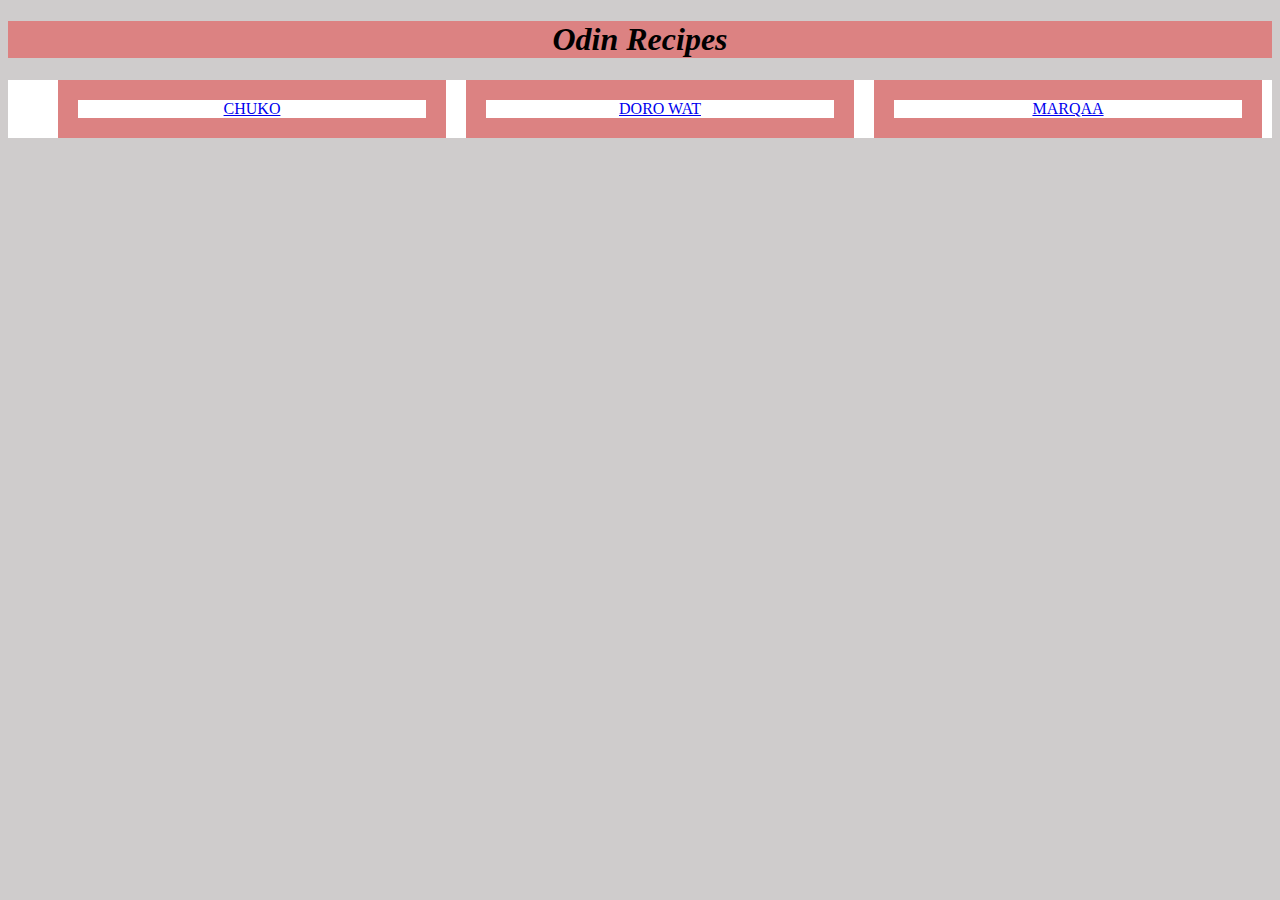
<file: index.html>
<!DOCTYPE html>
<html lang="en">
<head>
    <meta charset="UTF-8">
    <meta name="viewport" content="width=device-width, initial-scale=1.0">
    <title>Odin Recipes</title>
</head>
<body>
    <center>
        <h1 class="header">Odin Recipes</h1>
        <ul>
            <li><a href="recipes/chuko.html">CHUKO</a></li>
            <li><a href="recipes/dorowot.html">DORO WAT</a></li>
    
            <li><a href="recipes/marka.html">MARQAA</a></li>
        </ul>
    </center>
   <link rel="stylesheet" href="recipes/style.css">
</body>
</html>
</file>
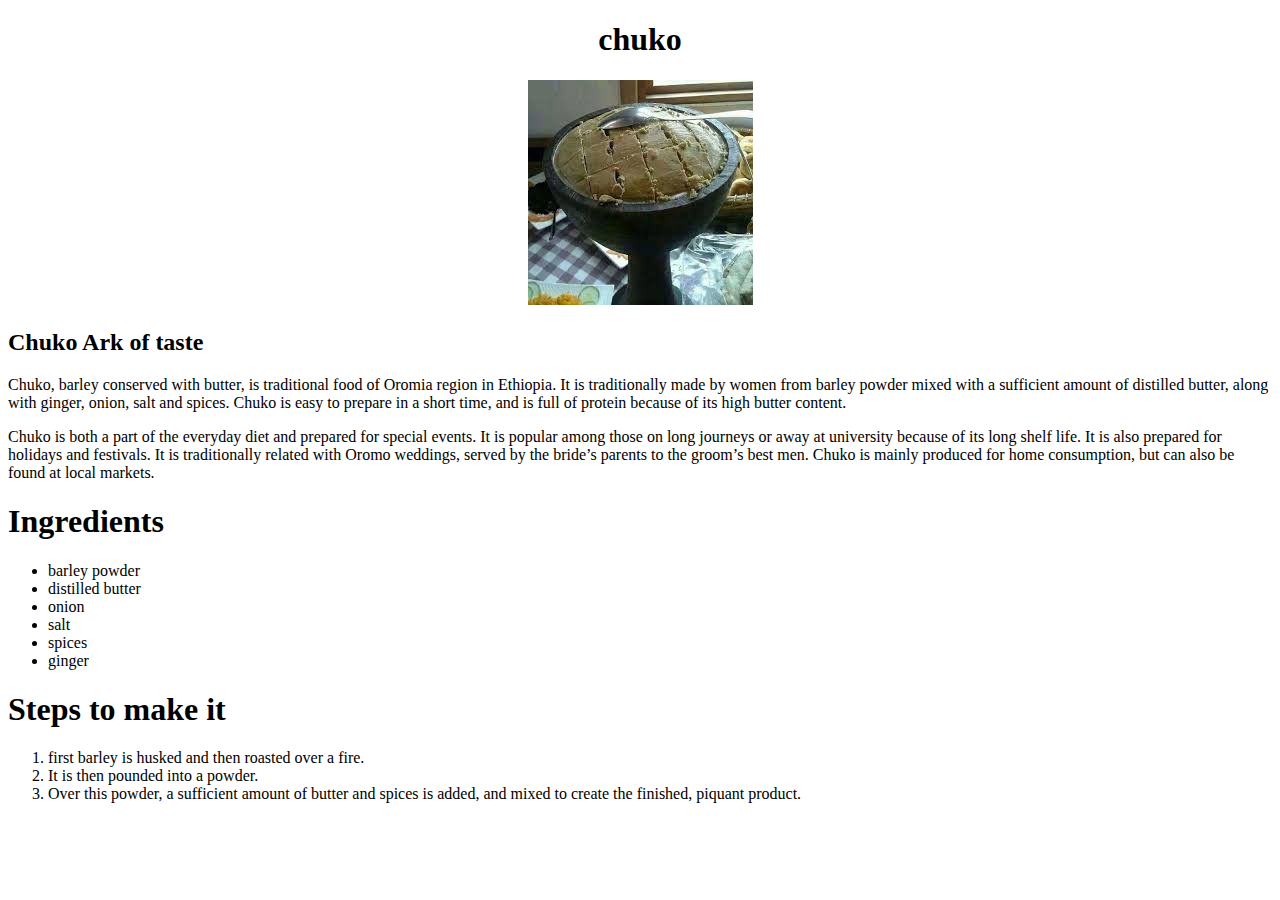
<file: recipes/chuko.html>
<!DOCTYPE html>
<html lang="en">
<head>
    <meta charset="UTF-8">
    <meta name="viewport" content="width=device-width, initial-scale=1.0">
    <title>How to make chuko</title>
</head>
<body>
    <center>
        <h1>chuko</h1>
    <img src="chuko.jpg" alt="photo">
    </center>
    <h2>Chuko
        Ark of taste
    </h2>
    <p>
        Chuko, barley conserved with butter, is traditional food of Oromia region in Ethiopia. 
        It is traditionally made by women from barley powder mixed 
        with a sufficient amount of distilled butter, 
        along with ginger, onion, salt and spices. 
        Chuko is easy to prepare in a short time, and is full of protein because of 
        its high butter content. 
    </p>
    <p>
        Chuko is both a part of the everyday diet and prepared for special events. 
        It is popular among those on long journeys or away at university because of its long shelf life. 
        It is also prepared for holidays and festivals. 
        It is traditionally related with Oromo weddings, served by the bride’s parents to the groom’s best men. 
        Chuko is mainly produced for home consumption, but can also be found at local markets.  
    </p>
     <h1>Ingredients</h1>
     <ul>
        <li>barley powder </li>
        <li>distilled butter</li>
        <li>onion</li>
        <li>salt </li>
        <li>spices</li>
        <li>ginger</li>

     </ul>
       <h1>Steps to make it</h1> 
        <ol>
            <li>first barley is husked and then roasted over a fire.</li>
            <li>It is then pounded into a powder.</li>
            <li>Over this powder, 
                a sufficient amount of butter and spices is added,
                 and mixed to create the finished, piquant product. </li>
        </ol>  
</body>
</html>
</file>
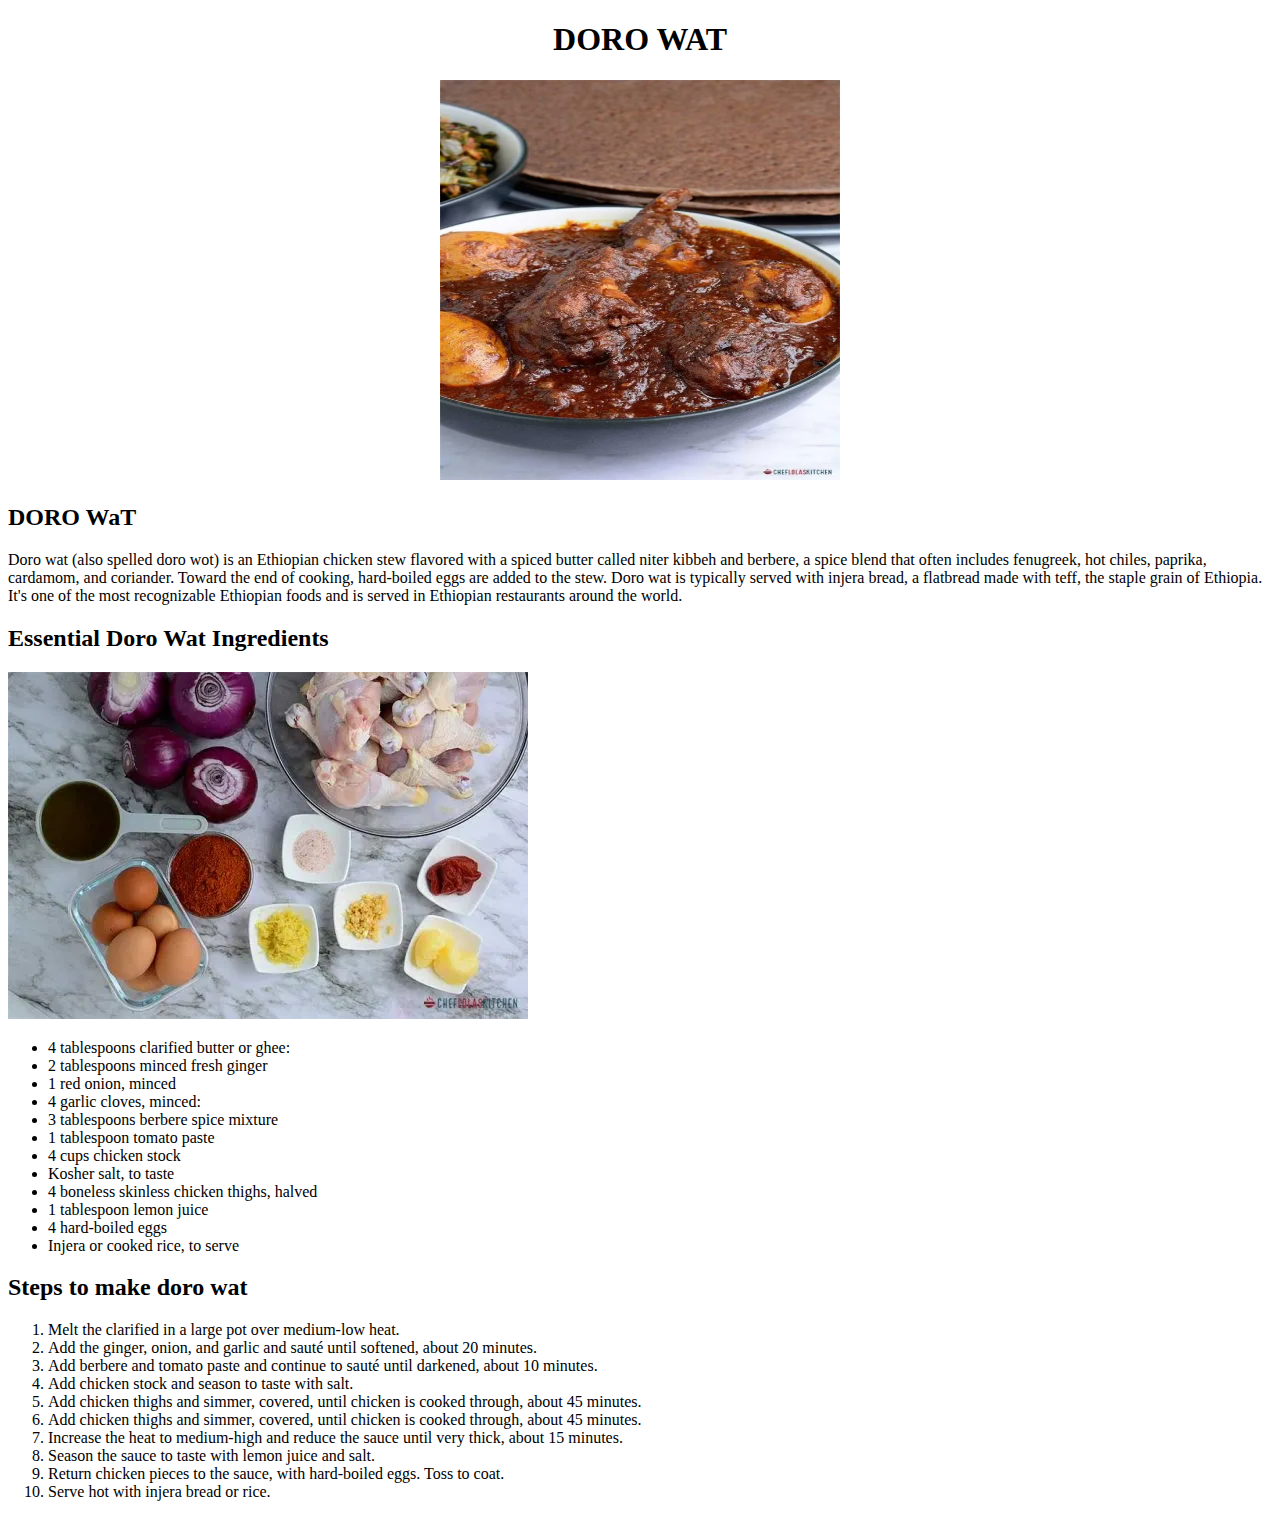
<file: recipes/dorowot.html>
<!DOCTYPE html>
<html lang="en">
<head>
    <meta charset="UTF-8">
    <meta name="viewport" content="width=device-width, initial-scale=1.0">
    <title>How to make doro wat</title>
</head>
<body>
    <center>
        <h1>DORO WAT</h1>
        <img src="DSC1053-Doro-Wat-512x768.jpg.webp" alt="photo" height="400" width="400">
    
    </center>
    <h2>DORO WaT</h2>
    <p>Doro wat (also spelled doro wot) is an Ethiopian chicken stew flavored with a spiced butter called niter kibbeh and berbere, 
        a spice blend that often includes fenugreek, hot chiles, paprika, cardamom, and coriander. 
        Toward the end of cooking, hard-boiled eggs are added to the stew. Doro wat is typically served with injera bread,
         a flatbread made with teff, the staple grain of Ethiopia.
         It's one of the most recognizable Ethiopian foods and is served in Ethiopian restaurants around the world.</p>
         <h2> Essential Doro Wat Ingredients</h2>
            <img src="DSC0948-Doro-Wat-520x347.jpg.webp" alt="photo">
         <ul>
            <li>4 tablespoons clarified butter or ghee: </li>
            <li>2 tablespoons minced fresh ginger </li>
            <li>  1 red onion, minced</li>
            <li>  4 garlic cloves, minced:</li>
            <li>  3 tablespoons berbere spice mixture</li>
            <li>1 tablespoon tomato paste</li>
            <li>  4 cups chicken stock</li>
            <li>Kosher salt, to taste</li>
            <li> 4 boneless skinless chicken thighs, halved</li>
            <li> 1 tablespoon lemon juice</li>
            <li>4 hard-boiled eggs</li>
            <li> Injera or cooked rice, to serve</li>
         </ul>
         <h2>Steps to make doro wat</h2>
      <ol>
        <li>   Melt the clarified in a large pot over medium-low heat.</li>
        <li>Add the ginger, onion, and garlic and sauté until softened, about 20 minutes.</li>
        <li>Add berbere and tomato paste and continue to sauté until darkened, about 10 minutes.</li>
        <li>Add chicken stock and season to taste with salt.</li>
        <li>Add chicken thighs and simmer, covered, until chicken is cooked through, about 45 minutes.</li>
        <li>Add chicken thighs and simmer, covered, until chicken is cooked through, about 45 minutes.</li>
        <li>Increase the heat to medium-high and reduce the sauce until very thick, about 15 minutes.</li>
        <li>Season the sauce to taste with lemon juice and salt.</li>
        <li>Return chicken pieces to the sauce, with hard-boiled eggs. Toss to coat.</li>
        <li>Serve hot with injera bread or rice.</li>
      </ol>  
</body>
</html>
</file>
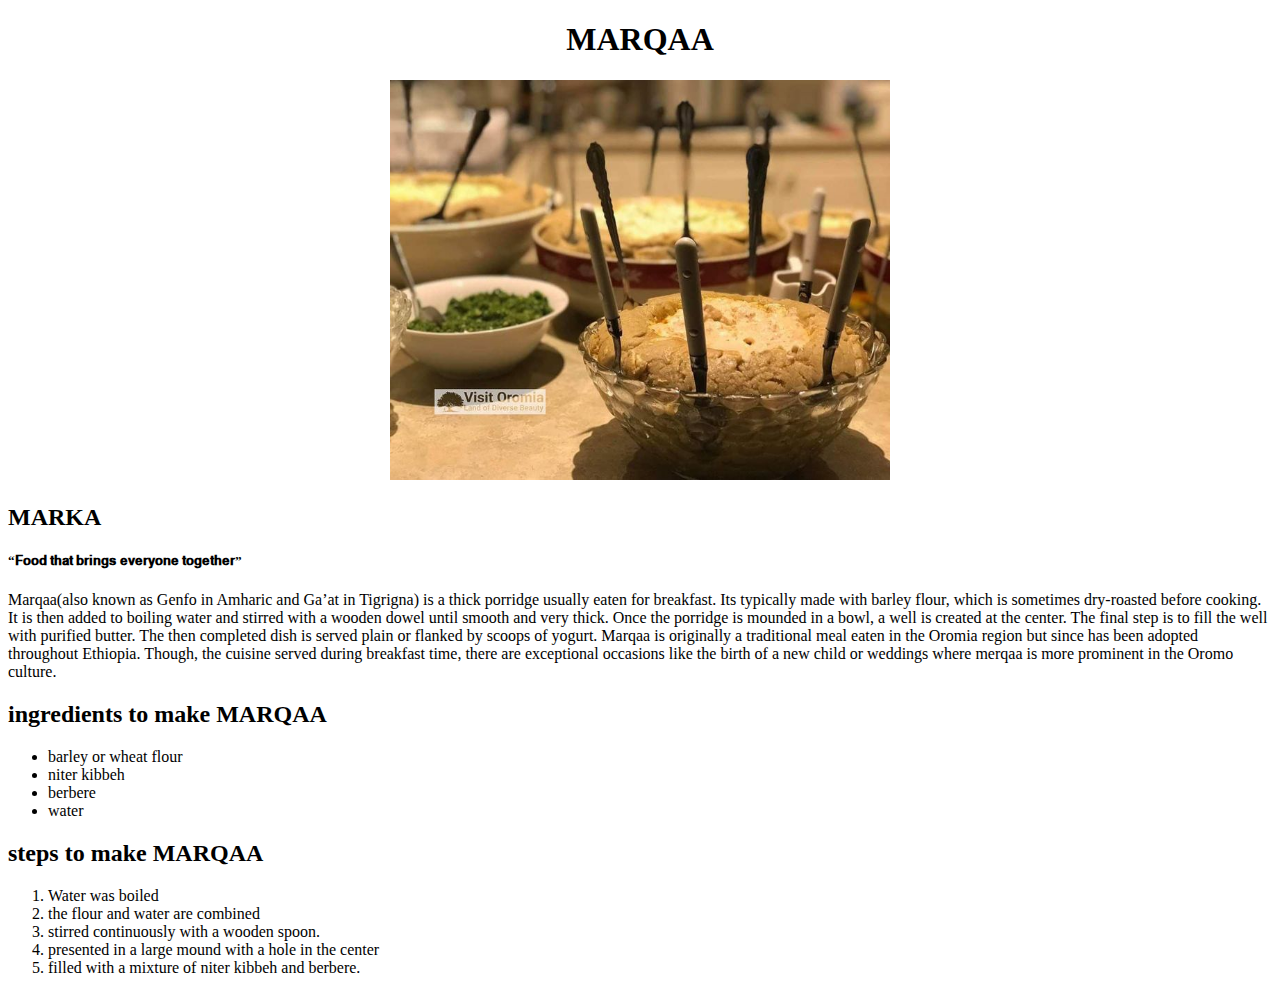
<file: recipes/marka.html>
<!DOCTYPE html>
<html lang="en">
<head>
    <meta charset="UTF-8">
    <meta name="viewport" content="width=device-width, initial-scale=1.0">
    <title>How to make marqaa</title>
</head>
<body>
    <center>
        <h1>MARQAA</h1>
    <img src="marqaa.jpg" alt="photo" height="400" width="500">
    </center>
    <h2>MARKA</h2>
    <h5>“𝐅𝐨𝐨𝐝 𝐭𝐡𝐚𝐭 𝐛𝐫𝐢𝐧𝐠𝐬 𝐞𝐯𝐞𝐫𝐲𝐨𝐧𝐞 𝐭𝐨𝐠𝐞𝐭𝐡𝐞𝐫”</h5>
    <p>
Marqaa(also known as Genfo in Amharic and Ga’at in Tigrigna) is a thick porridge usually eaten for breakfast. 
Its typically made with barley flour, which is sometimes dry-roasted before cooking. 
It is then added to boiling water and stirred with a wooden dowel until smooth and very thick. 
Once the porridge is mounded in a bowl, a well is created at the center. The final step is to fill the well with purified butter.
 The then completed dish is served plain or flanked by scoops of yogurt. 
Marqaa is originally a traditional meal eaten in the Oromia region but since has been adopted throughout Ethiopia. 
Though, the cuisine served during breakfast time, there are exceptional occasions like the birth of a new child or
 weddings where merqaa is more prominent in the Oromo culture.
    </p>
    <h2>ingredients to make MARQAA</h2>
    <UL>
        <LI>barley or wheat flour </LI>
        <li>niter kibbeh </li>
        <li> berbere</li>
        <li> water </li>
    </UL>
    <h2>steps to make MARQAA</h2>
    <ol>
        <li>Water was boiled</li>
        <li>the flour and water are combined </li>
        <li>stirred continuously with a wooden spoon. </li>
        <li>presented in a large mound with a hole in the center</li>
        <li>filled with a mixture of niter kibbeh and berbere.</li>
    </ol>
</body>
</html>
</file>
<file: recipes/style.css>
.header{
    background-color:rgb(220, 130, 130);
    font-style: italic;
    text-align: center;
}
ul{
   background-color: #fff;
    display: flex;
    border: 20px dotted rgb(rgb(118, 88, 88), green, blue);
}
li{
    display: inline;
   flex: 1;
    margin: 2px;
    border: 20px solid rgb(220, 130, 130);
    margin: 0px 10px;
}
body{
    background-color: rgb(207, 204, 204);
}
</file>
